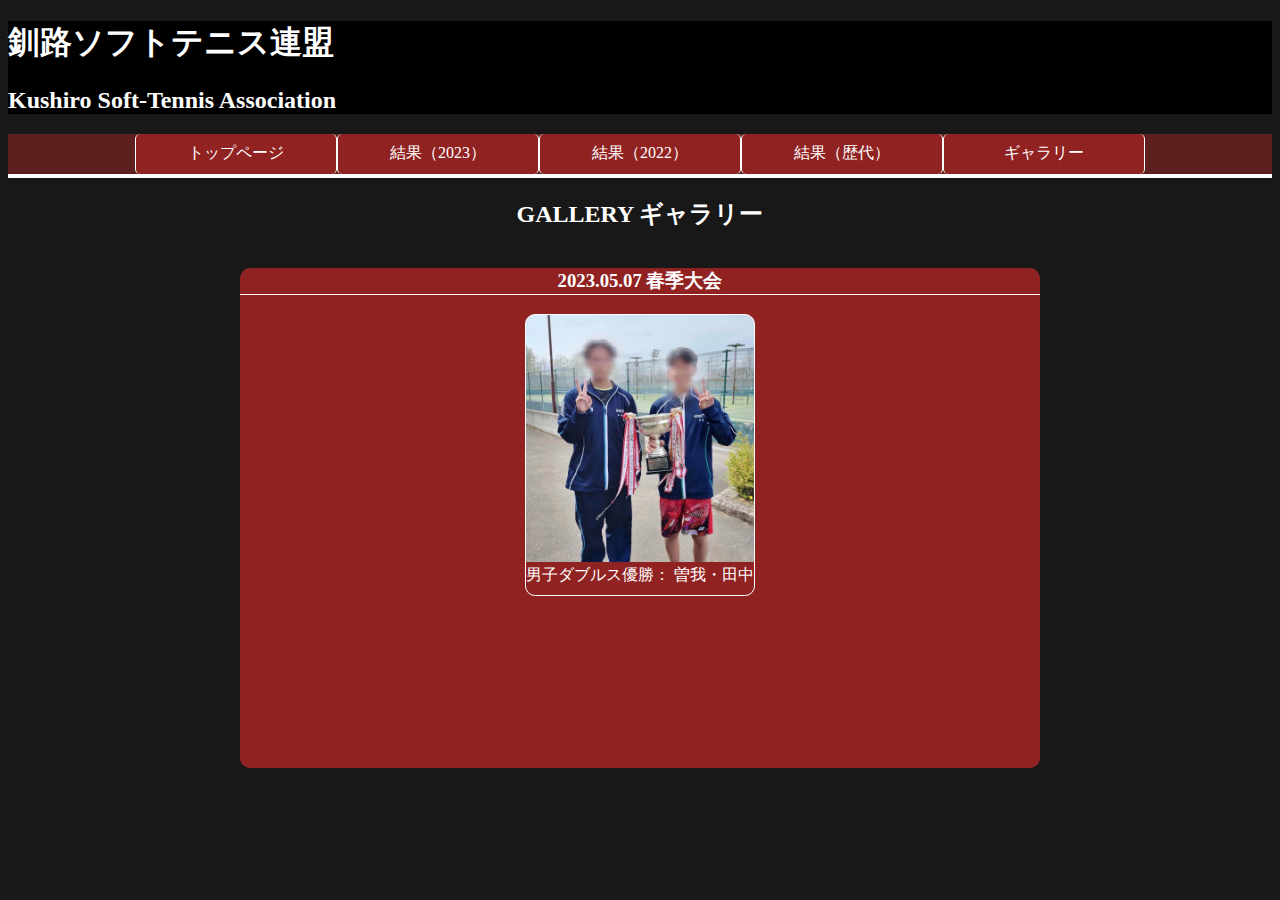
<file: gallery.html>
<!DOCTYPE html>
<html lang="ja">
<head>
    <meta charset="UTF-8">
    <title>釧路北陽高校ソフトテニス部 アルバム</title>
    <meta http-equiv="X-UA-Compatible" content="IE=edge">
    <meta name="viewport" content="width=device-width, initial-scale=1.0">
    <link rel="stylesheet" href="style.css">
</head>
<body>
    <!--ヘッダー部分-->
    <div id="head" class="textcolor bgcolor row">
        <h1>釧路ソフトテニス連盟</h1>
        <h2>Kushiro Soft-Tennis Association</h2>
    </div>
    <div class="list">
        <a href="index.html" class="buttons">トップページ</a>
        <a href="kekka2023.html" class="buttons">結果（2023）</a>
        <a href="kekka2022.html" class="buttons">結果（2022）</a>
        <a href="kekkarekidai.html" class="buttons">結果（歴代）</a>
        <a href="gallery.html" class="buttons">ギャラリー</a> 
    </div>

    <div id="daimei">
        <h2>GALLERY ギャラリー</h2>
    </div>

    <div id="bigmain5">
        <h3 class="a">2023.05.07 春季大会</h3>
        <div id="main5">
            <div id="gazou9">
                <a>男子ダブルス優勝：</a>
                <a>曽我・田中</a>
            </div> 
        </div> 
    </div>      
</body>
</html>
</file>
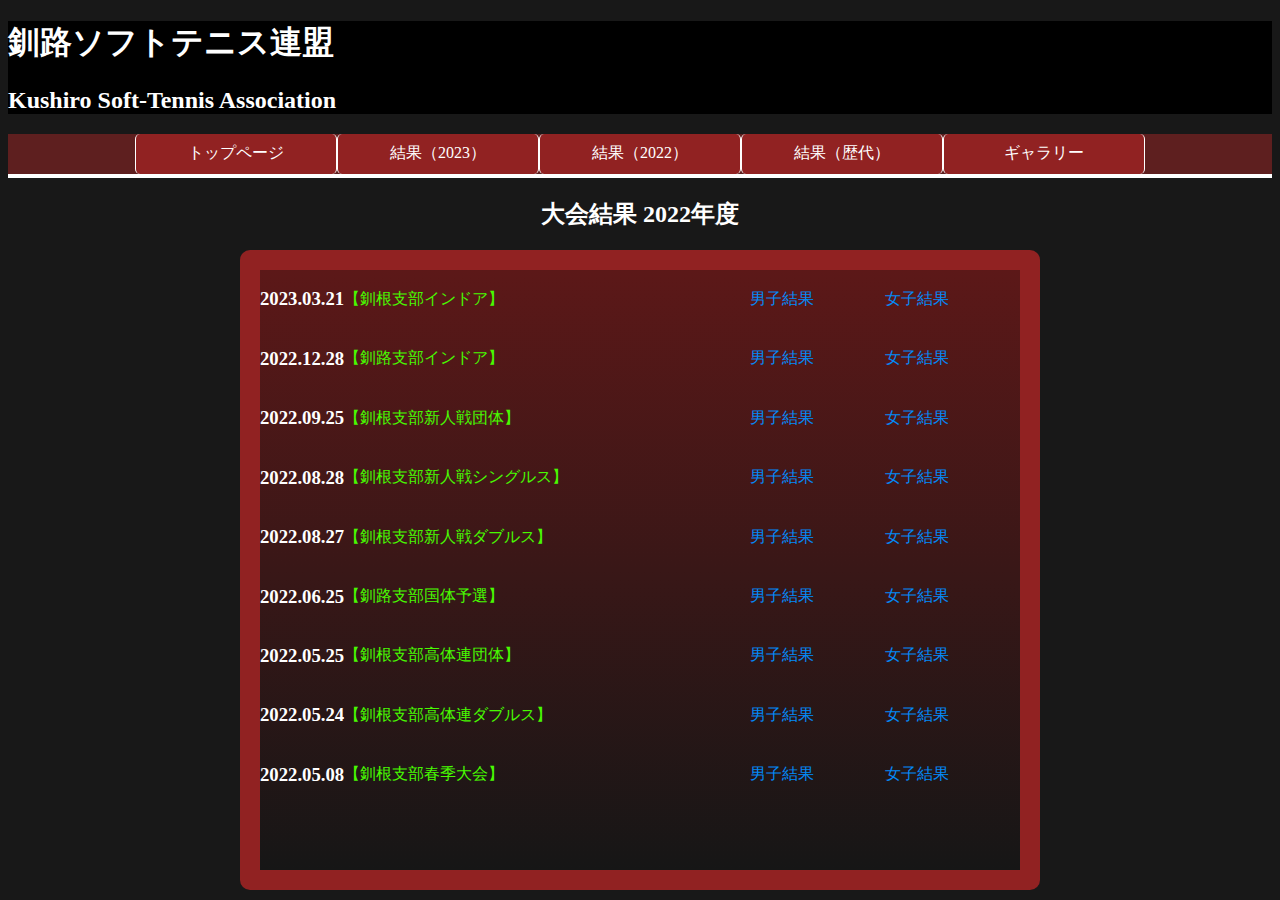
<file: kekka2022.html>
<!DOCTYPE html>
<html lang="ja">
<head>
    <meta charset="UTF-8">
    <title>釧路北陽高校ソフトテニス部 ニュース</title>
    <meta http-equiv="X-UA-Compatible" content="IE=edge">
    <meta name="viewport" content="width=device-width, initial-scale=1.0">
    <link rel="stylesheet" href="style.css">
</head>
<body>
    <!--ヘッダー部分-->
    <div id="head" class="textcolor bgcolor row">
        <h1>釧路ソフトテニス連盟</h1>
        <h2>Kushiro Soft-Tennis Association</h2>
    </div>
    <div class="list">
        <a href="index.html" class="buttons">トップページ</a>
        <a href="kekka2023.html" class="buttons">結果（2023）</a>
        <a href="kekka2022.html" class="buttons">結果（2022）</a>
        <a href="kekkarekidai.html" class="buttons">結果（歴代）</a>
        <a href="gallery.html" class="buttons">ギャラリー</a> 
    </div>

    <div id="daimei">
        <h2>大会結果 2022年度</h2>
    </div>

    <div id="bigmain3">
        <div id="main3">
            <div class="list2">
                <h3>2023.03.21</h3><a class="buttons3">【釧根支部インドア】</a><a href="img/2022_sennkonn_inndoa.pdf" class="buttons2">男子結果</a><a href="img/2022_sennkonn_inndoaz.pdf" class="buttons2">女子結果</a>
            </div>
            <div class="list2">
                <h3>2022.12.28</h3><a class="buttons3">【釧路支部インドア】</a><a href="img/2022_sennkonn_inndoa.pdf" class="buttons2">男子結果</a><a href="img/2022_kusiro_inndoaz.pdf" class="buttons2">女子結果</a>
            </div>
            <div class="list2">
                <h3>2022.09.25</h3><a class="buttons3">【釧根支部新人戦団体】</a><a href="img/2022_sennkonn_inndoa.pdf" class="buttons2">男子結果</a><a href="img/2022_sinnzinnsenn_danntaiz.pdf" class="buttons2">女子結果</a>
            </div>
            <div class="list2">
                <h3>2022.08.28</h3><a class="buttons3">【釧根支部新人戦シングルス】</a><a href="img/2022_sennkonn_inndoa.pdf" class="buttons2">男子結果</a><a href="img/2022_sinnzinnsenn_sz.pdf" class="buttons2">女子結果</a>
            </div>
            <div class="list2">
                <h3>2022.08.27</h3><a class="buttons3">【釧根支部新人戦ダブルス】</a><a href="img/2022_sennkonn_inndoa.pdf" class="buttons2">男子結果</a><a href="img/2022_sinnzinnsenn_dz.pdf" class="buttons2">女子結果</a>
            </div>
            <div class="list2">
                <h3>2022.06.25</h3><a class="buttons3">【釧路支部国体予選】</a><a href="img/2022_sennkonn_inndoa.pdf" class="buttons2">男子結果</a><a href="img/2022_kokutaiz.pdf" class="buttons2">女子結果</a>
            </div>  
            <div class="list2">
                <h3>2022.05.25</h3><a class="buttons3">【釧根支部高体連団体】</a><a href="img/2022_sennkonn_inndoa.pdf" class="buttons2">男子結果</a><a href="img/2022_koutairenn_danntaiz.pdf" class="buttons2">女子結果</a>
            </div>
            <div class="list2">
                <h3>2022.05.24</h3><a class="buttons3">【釧根支部高体連ダブルス】</a><a href="img/2022_sennkonn_inndoa.pdf" class="buttons2">男子結果</a><a href="img/2022_koutairenn_dz.pdf" class="buttons2">女子結果</a>
            </div>
            <div class="list2">
                <h3>2022.05.08</h3><a class="buttons3">【釧根支部春季大会】</a><a href="img/2022_sennkonn_inndoa.pdf" class="buttons2">男子結果</a><a href="img/2022_syunnkiz.pdf" class="buttons2">女子結果</a>
            </div>
        </div>
    </div>
    
</body>
</html>
</file>
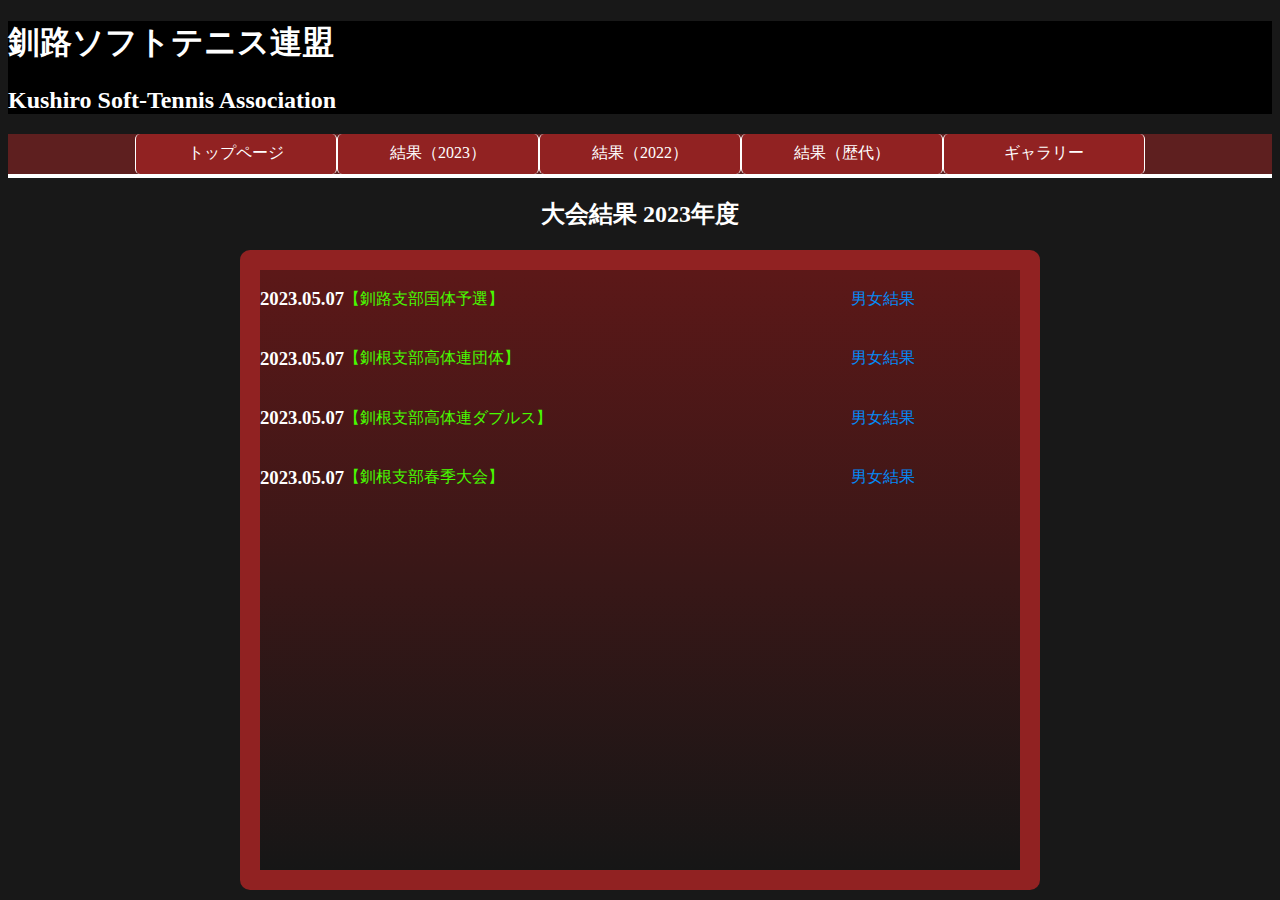
<file: kekka2023.html>
<!DOCTYPE html>
<html lang="ja">
<head>
    <meta charset="UTF-8">
    <title>釧路北陽高校ソフトテニス部 ニュース</title>
    <meta http-equiv="X-UA-Compatible" content="IE=edge">
    <meta name="viewport" content="width=device-width, initial-scale=1.0">
    <link rel="stylesheet" href="style.css">
</head>
<body>
    <!--ヘッダー部分-->
    <div id="head" class="textcolor bgcolor row">
        <h1>釧路ソフトテニス連盟</h1>
        <h2>Kushiro Soft-Tennis Association</h2>
    </div>
    <div class="list">
        <a href="index.html" class="buttons">トップページ</a>
        <a href="kekka2023.html" class="buttons">結果（2023）</a>
        <a href="kekka2022.html" class="buttons">結果（2022）</a>
        <a href="kekkarekidai.html" class="buttons">結果（歴代）</a>
        <a href="gallery.html" class="buttons">ギャラリー</a> 
    </div>

    <div id="daimei">
        <h2>大会結果 2023年度</h2>
    </div>

    <div id="bigmain3">
        <div id="main3">
            <div class="list2">
                <h3>2023.05.07</h3><a class="buttons3">【釧路支部国体予選】</a><a href="img/2023_kokutai.pdf" class="buttons2">男女結果</a>
            </div>
            <div class="list2">
                <h3>2023.05.07</h3><a class="buttons3">【釧根支部高体連団体】</a><a href="" class="buttons2">男女結果</a>
            </div>
            <div class="list2">
                <h3>2023.05.07</h3><a class="buttons3">【釧根支部高体連ダブルス】</a><a href="img/2023_koutairenn.pdf" class="buttons2">男女結果</a>
            </div>
            <div class="list2">
                <h3>2023.05.07</h3><a class="buttons3">【釧根支部春季大会】</a><a href="img/2023_syunnki.pdf" class="buttons2">男女結果</a>
            </div>
        </div>
    </div>
    
</body>
</html>
</file>
<file: style.css>
#head {
    max-width: 1920px;
    margin: 0 auto 0 auto;
    position: relative;
    background-repeat: no-repeat;
    background-position: 1785px 5px;
    background-size: 100px;
}

.list {
    display: flex;
    align-items: center;
    justify-content: center;
    background-color: rgb(94, 31, 31);
    border-bottom: 4px solid white;
}

.buttons {
    display: flex;
    align-items: center;
    justify-content: center;
    width: 200px;
    height: 40px;
    border-radius: 5px;
    background-color: rgb(145, 34, 34);
    color: white;
    transition: 0.3s;
    border-left: 1px solid white;
    border-right: 1px solid white ;
}

img {
    display: flex;
    width: 800px;
    margin: 0 auto 0;
}

body {
    background-color: rgba(0, 0, 0, 0.904);
}

#bigmain1 {
    max-width: 800px;
    min-height: 240px;
    border-radius: 10px;
    margin: 0 auto 0 auto;
    position: relative;
    background-color: rgb(145, 34, 34);
}

#main1 {
    max-width: 760px;
    min-height: 200px;
    margin: 0 auto 0 auto;
    top: 20px;
    position: relative;
    background: linear-gradient(rgb(92, 24, 24),rgb(22, 22, 22));
}

h3 {
    color: white;
}

.list2 {
    
    display: flex;
    align-items: center;
}

#bigmain2 {
    max-width: 800px;
    min-height: 500px;
    border-radius: 10px;
    margin: 0 auto 0 auto;
    top: 20px;
    position: relative;
    background-color: rgb(92, 24, 24);
}

#main2 {
    display: flex;
    max-width: 760px;
    min-height: 500px;
    margin: 0 auto 0 auto;
    position: relative;
    background-color: rgb(145, 34, 34);
}

#main2 h2 {
    font-size: 27px;
}

#main2 img {
    display: flex;
    width: 250px;
    height: 500px;
    margin: 0 auto 0;
}



#daimei {
    display: flex;
    align-items: center;
    justify-content: center;
    color: white;
}

h3 {
    color: white;
}

.list2 {
    
    display: flex;
    align-items: center;
}

.buttons2 {
    display: flex;
    align-items: center;
    width: 400px;
    height: 40px;
    border-radius: 5px;
    color: rgb(3, 137, 247);
    transition: 0.3s;
}

.buttons3 {
    display: flex;
    align-items: center;
    width: 1200px;
    height: 20px;
    color: rgb(72, 250, 1);
    transition: 0.3s;
}

.buttons:hover {
    opacity: 0.7;
}

.buttons:not(:first-of-type) {
    left: 200px;
}

#bigmain3 {
    max-width: 800px;
    min-height: 640px;
    border-radius: 10px;
    margin: 0 auto 0 auto;
    position: relative;
    background-color: rgb(145, 34, 34);
}

#main3 {
    max-width: 760px;
    min-height: 600px;
    top: 20px;
    margin: 0 auto 0 auto;
    position: relative;
    background: linear-gradient(rgb(92, 24, 24),rgb(22, 22, 22));
    background-color: rgb(92, 24, 24);
}



#bigmain4 {
    max-width: 800px;
    min-height: 2720px;
    border-radius: 10px;
    margin: 0 auto 0 auto;
    position: relative;
    background-color: rgb(145, 34, 34);
}

#main4 {
    max-width: 760px;
    min-height: 2500px;
    top: 20px;
    margin: 0 auto 0 auto;
    position: relative;
    background: linear-gradient(rgb(92, 24, 24),rgb(22, 22, 22));
    background-color: rgb(92, 24, 24);
}





#bigmain5 {
    max-width: 800px;
    min-height: 500px;
    border-radius: 10px;
    margin: 0 auto 0 auto;
    position: relative;
    background-color: rgb(145, 34, 34);
}

#main5 {
    display: flex;
    max-width: 700px;
    min-height: 225px;
    margin: 0 auto 0 auto;
    position: relative;
    background-color: rgb(145, 34, 34);
}

#gazou9 {
    max-width: 300px;
    min-height: 280px;
    margin: 0px auto 0px auto;
    border: 1px solid #ffffff;
    border-top-left-radius: 10px;
    border-top-right-radius: 10px;
    border-bottom-left-radius: 10px;
    border-bottom-right-radius: 10px;
    background-image: url(img/9.jpg);
    background-repeat: no-repeat;
    background-size: 247px;
}

#gazou9 a {
    color: #ffffff;
    position: relative;
    top: 250px;
}





.bgcolor {
    background-color: #000000;
}

.textcolor, .textcolor a, .textcolor a:hover, .textcolor a:visited {
    color: white;
}

.row {
    margin-right: -15px;
    margin-left: -15px;
}

a {
    text-decoration: none;
    color: #333;
}



.a {
    color: white;
    display: flex;
    align-items: center;
    justify-content: center;
    border-bottom: 1px solid white;
}

.b {
    color: rgb(255, 255, 255);
}

.c {
    display: flex;
    align-items: center;
    justify-content: center;
}

.d {
    border-radius: 5px;
    color: rgb(98, 255, 208);
    background-color: rgb(32, 32, 32);
    margin-left: 20px;
}

.e {
    color: rgb(248, 42, 255);
}

@media screen and (max-width: 768px) {
    #head {
        max-width: 540px;
        margin: 0 auto 0 auto;
        position: relative;
        background-image: url(img/002.jpg);
        background-repeat: no-repeat;
        background-position: 1785px 5px;
        background-size: 100px;
    }
    
    .buttons {
        display: flex;
        align-items: center;
        justify-content: center;
        width: 200px;
        height: 40px;
        border-radius: 5px;
        background-color: rgb(145, 34, 34);
        color: white;
        transition: 0.3s;
        border-left: 1px solid white;
        border-right: 1px solid white ;
        font-size: 15px;
    }
    
    #bigmain1 {
        max-width: 540px;
        min-height: 240px;
        border-radius: 10px;
        margin: 0 auto 0 auto;
        position: relative;
        background-color: rgb(145, 34, 34);
    }
    
    #main1 {
        max-width: 510px;
        min-height: 200px;
        margin: 0 auto 0 auto;
        top: 20px;
        position: relative;
        background: linear-gradient(rgb(92, 24, 24),rgb(22, 22, 22));
    }
    
    #bigmain2 {
        max-width: 540px;
        min-height: 580px;
        border-radius: 10px;
        margin: 0 auto 0 auto;
        top: 20px;
        position: relative;
        background-color: rgb(92, 24, 24);
    }
    
    #main2 {
        display: flex;
        max-width: 510px;
        min-height: 500px;
        margin: 0 auto 0 auto;
        position: relative;
        background-color: rgb(145, 34, 34);
    }
    
    #main2 h2 {
        font-size: 18px;
    }
    
    #main2 img {
        display: flex;
        width: 250px;
        height: 500px;
        margin: 0 auto 0;
    }
    
    
    
    .buttons2 {
        display: flex;
        align-items: center;
        width: 150px;
        height: 40px;
        border-radius: 5px;
        color: rgb(3, 137, 247);
        transition: 0.3s;
    }
    
    .buttons3 {
        display: flex;
        align-items: center;
        width: 400px;
        height: 20px;
        color: rgb(72, 250, 1);
        transition: 0.3s;
        font-size: 13px;
    }
    
    #bigmain3 {
        max-width: 540px;
        min-height: 640px;
        border-radius: 10px;
        margin: 0 auto 0 auto;
        position: relative;
        background-color: rgb(145, 34, 34);
    }
    
    #main3 {
        max-width: 510px;
        min-height: 600px;
        top: 20px;
        margin: 0 auto 0 auto;
        position: relative;
        background: linear-gradient(rgb(92, 24, 24),rgb(22, 22, 22));
        background-color: rgb(92, 24, 24);
    }
    
    
    
    #bigmain4 {
        max-width: 540px;
        min-height: 2720px;
        border-radius: 10px;
        margin: 0 auto 0 auto;
        position: relative;
        background-color: rgb(145, 34, 34);
    }
    
    #main4 {
        max-width: 510px;
        min-height: 2500px;
        top: 20px;
        margin: 0 auto 0 auto;
        position: relative;
        background: linear-gradient(rgb(92, 24, 24),rgb(22, 22, 22));
        background-color: rgb(92, 24, 24);
    }
    
    
    
    
    
    #bigmain5 {
        max-width: 800px;
        min-height: 500px;
        border-radius: 10px;
        margin: 0 auto 0 auto;
        position: relative;
        background-color: rgb(145, 34, 34);
    }
    
    #main5 {
        display: flex;
        max-width: 700px;
        min-height: 225px;
        margin: 0 auto 0 auto;
        position: relative;
        background-color: rgb(145, 34, 34);
    }
    
    #gazou9 {
        max-width: 300px;
        min-height: 280px;
        margin: 0px auto 0px auto;
        border: 1px solid #ffffff;
        border-top-left-radius: 10px;
        border-top-right-radius: 10px;
        border-bottom-left-radius: 10px;
        border-bottom-right-radius: 10px;
        background-image: url(img/9.jpg);
        background-repeat: no-repeat;
        background-size: 247px;
    }
    
    #gazou9 a {
        color: #ffffff;
        position: relative;
        top: 250px;
    }
    
    
    
    
    
    .bgcolor {
        background-color: #000000;
    }
    
    .textcolor, .textcolor a, .textcolor a:hover, .textcolor a:visited {
        color: white;
    }
    
    .row {
        margin-right: -15px;
        margin-left: -15px;
    }
    
    a {
        text-decoration: none;
        color: #333;
    }
}









@media screen and (max-width: 440px) {
    #head {
        max-width: 430px;
        margin: 0 auto 0 auto;
        position: relative;
        background-image: url(img/002.jpg);
        background-repeat: no-repeat;
        background-position: 1785px 5px;
        background-size: 100px;
    }
    
    .buttons {
        display: flex;
        align-items: center;
        justify-content: center;
        width: 200px;
        height: 35px;
        border-radius: 5px;
        background-color: rgb(145, 34, 34);
        color: white;
        transition: 0.3s;
        border-left: 1px solid white;
        border-right: 1px solid white ;
        font-size: 12px;
    }
    
    #bigmain1 {
        max-width: 430px;
        min-height: 240px;
        border-radius: 10px;
        margin: 0 auto 0 auto;
        position: relative;
        background-color: rgb(145, 34, 34);
    }
    
    #main1 {
        max-width: 400px;
        min-height: 200px;
        margin: 0 auto 0 auto;
        top: 20px;
        position: relative;
        background: linear-gradient(rgb(92, 24, 24),rgb(22, 22, 22));
    }
    
    #bigmain2 {
        max-width: 430px;
        min-height: 480px;
        border-radius: 10px;
        margin: 0 auto 0 auto;
        top: 20px;
        position: relative;
        background-color: rgb(92, 24, 24);
    }
    
    #main2 {
        display: flex;
        max-width: 400px;
        min-height: 400px;
        margin: 0 auto 0 auto;
        position: relative;
        background-color: rgb(145, 34, 34);
    }
    
    #main2 h2 {
        font-size: 14px;
    }
    
    #main2 img {
        display: flex;
        width: 200px;
        height: 400px;
        margin: 0 auto 0;
    }
    
    
    
    .buttons2 {
        display: flex;
        align-items: center;
        width: 150px;
        height: 40px;
        border-radius: 5px;
        color: rgb(3, 137, 247);
        transition: 0.3s;
        font-size: 13px;
    }
    
    .buttons3 {
        display: flex;
        align-items: center;
        width: 400px;
        height: 20px;
        color: rgb(72, 250, 1);
        transition: 0.3s;
        font-size: 10px;
    }
    
    #bigmain3 {
        max-width: 430px;
        min-height: 640px;
        border-radius: 10px;
        margin: 0 auto 0 auto;
        position: relative;
        background-color: rgb(145, 34, 34);
    }
    
    #main3 {
        max-width: 400px;
        min-height: 600px;
        top: 20px;
        margin: 0 auto 0 auto;
        position: relative;
        background: linear-gradient(rgb(92, 24, 24),rgb(22, 22, 22));
        background-color: rgb(92, 24, 24);
    }
    
    
    
    #bigmain4 {
        max-width: 430px;
        min-height: 2390px;
        border-radius: 10px;
        margin: 0 auto 0 auto;
        position: relative;
        background-color: rgb(145, 34, 34);
    }
    
    #main4 {
        max-width: 400px;
        min-height: 2350px;
        top: 20px;
        margin: 0 auto 0 auto;
        position: relative;
        background: linear-gradient(rgb(92, 24, 24),rgb(22, 22, 22));
        background-color: rgb(92, 24, 24);
        font-size: 14px;
    }
    
    
    
    
    
    #bigmain5 {
        max-width: 430px;
        min-height: 500px;
        border-radius: 10px;
        margin: 0 auto 0 auto;
        position: relative;
        background-color: rgb(145, 34, 34);
    }
    
    #main5 {
        display: flex;
        max-width: 400px;
        min-height: 225px;
        margin: 0 auto 0 auto;
        position: relative;
        background-color: rgb(145, 34, 34);
    }
    
    #gazou9 {
        max-width: 300px;
        min-height: 280px;
        margin: 0px auto 0px auto;
        border: 1px solid #ffffff;
        border-top-left-radius: 10px;
        border-top-right-radius: 10px;
        border-bottom-left-radius: 10px;
        border-bottom-right-radius: 10px;
        background-image: url(img/9.jpg);
        background-repeat: no-repeat;
        background-size: 247px;
    }
    
    #gazou9 a {
        color: #ffffff;
        position: relative;
        top: 250px;
    }
}









@media screen and (max-width: 424px) {
    #head {
        max-width: 414px;
        margin: 0 auto 0 auto;
        position: relative;
        font-size: 15px;
    }
    
    .buttons {
        display: flex;
        align-items: center;
        justify-content: center;
        width: 200px;
        height: 35px;
        border-radius: 5px;
        background-color: rgb(145, 34, 34);
        color: white;
        transition: 0.3s;
        border-left: 1px solid white;
        border-right: 1px solid white ;
        font-size: 11px;
    }
    
    #bigmain1 {
        max-width: 414px;
        min-height: 240px;
        border-radius: 10px;
        margin: 0 auto 0 auto;
        position: relative;
        background-color: rgb(145, 34, 34);
    }
    
    #main1 {
        max-width: 384px;
        min-height: 200px;
        margin: 0 auto 0 auto;
        top: 20px;
        position: relative;
        background: linear-gradient(rgb(92, 24, 24),rgb(22, 22, 22));
    }
    
    #bigmain2 {
        max-width: 414px;
        min-height: 480px;
        border-radius: 10px;
        margin: 0 auto 0 auto;
        top: 20px;
        position: relative;
        background-color: rgb(92, 24, 24);
    }
    
    #main2 {
        display: flex;
        max-width: 384px;
        min-height: 400px;
        margin: 0 auto 0 auto;
        position: relative;
        background-color: rgb(145, 34, 34);
    }
    
    #main2 h2 {
        font-size: 14px;
    }
    
    #main2 img {
        display: flex;
        width: 200px;
        height: 400px;
        margin: 0 auto 0;
    }
    
    
    
    .buttons2 {
        display: flex;
        align-items: center;
        width: 150px;
        height: 40px;
        border-radius: 5px;
        color: rgb(3, 137, 247);
        transition: 0.3s;
        font-size: 13px;
    }
    
    .buttons3 {
        display: flex;
        align-items: center;
        width: 400px;
        height: 20px;
        color: rgb(72, 250, 1);
        transition: 0.3s;
        font-size: 10px;
    }
    
    #bigmain3 {
        max-width: 414px;
        min-height: 550px;
        border-radius: 10px;
        margin: 0 auto 0 auto;
        position: relative;
        background-color: rgb(145, 34, 34);
    }
    
    #main3 {
        max-width: 384px;
        min-height: 500px;
        top: 20px;
        margin: 0 auto 0 auto;
        position: relative;
        background: linear-gradient(rgb(92, 24, 24),rgb(22, 22, 22));
        background-color: rgb(92, 24, 24);
        font-size: 14px;
    }
    
    
    
    #bigmain4 {
        max-width: 414px;
        min-height: 2300px;
        border-radius: 10px;
        margin: 0 auto 0 auto;
        position: relative;
        background-color: rgb(145, 34, 34);
    }
    
    #main4 {
        max-width: 384px;
        min-height: 2250px;
        top: 20px;
        margin: 0 auto 0 auto;
        position: relative;
        background: linear-gradient(rgb(92, 24, 24),rgb(22, 22, 22));
        background-color: rgb(92, 24, 24);
        font-size: 13px;
    }
    
    
    
    
    
    #bigmain5 {
        max-width: 414px;
        min-height: 500px;
        border-radius: 10px;
        margin: 0 auto 0 auto;
        position: relative;
        background-color: rgb(145, 34, 34);
    }
    
    #main5 {
        display: flex;
        max-width: 384px;
        min-height: 225px;
        margin: 0 auto 0 auto;
        position: relative;
        background-color: rgb(145, 34, 34);
    }
    
    #gazou9 {
        max-width: 300px;
        min-height: 280px;
        margin: 0px auto 0px auto;
        border: 1px solid #ffffff;
        border-top-left-radius: 10px;
        border-top-right-radius: 10px;
        border-bottom-left-radius: 10px;
        border-bottom-right-radius: 10px;
        background-image: url(img/9.jpg);
        background-repeat: no-repeat;
        background-size: 247px;
    }
    
    #gazou9 a {
        color: #ffffff;
        position: relative;
        top: 250px;
    }

}










@media screen and (max-width: 385px) {
    #head {
        max-width: 375px;
        margin: 0 auto 0 auto;
        position: relative;
        font-size: 13px;
    }
    
    .buttons {
        display: flex;
        align-items: center;
        justify-content: center;
        width: 200px;
        height: 35px;
        border-radius: 5px;
        background-color: rgb(145, 34, 34);
        color: white;
        transition: 0.3s;
        border-left: 1px solid white;
        border-right: 1px solid white ;
        font-size: 10px;
    }
    
    #bigmain1 {
        max-width: 375px;
        min-height: 240px;
        border-radius: 10px;
        margin: 0 auto 0 auto;
        position: relative;
        background-color: rgb(145, 34, 34);
    }
    
    #main1 {
        max-width: 345px;
        min-height: 200px;
        margin: 0 auto 0 auto;
        top: 20px;
        position: relative;
        background: linear-gradient(rgb(92, 24, 24),rgb(22, 22, 22));
    }
    
    #bigmain2 {
        max-width: 375px;
        min-height: 430px;
        border-radius: 10px;
        margin: 0 auto 0 auto;
        top: 20px;
        position: relative;
        background-color: rgb(92, 24, 24);
    }
    
    #main2 {
        display: flex;
        max-width: 345px;
        min-height: 350px;
        margin: 0 auto 0 auto;
        position: relative;
        background-color: rgb(145, 34, 34);
    }
    
    #main2 h2 {
        font-size: 11px;
    }
    
    #main2 img {
        display: flex;
        width: 180px;
        height: 350px;
        margin: 0 auto 0;
    }
    
    
    
    .buttons2 {
        display: flex;
        align-items: center;
        width: 150px;
        height: 40px;
        border-radius: 5px;
        color: rgb(3, 137, 247);
        transition: 0.3s;
        font-size: 10px;
    }
    
    .buttons3 {
        display: flex;
        align-items: center;
        width: 400px;
        height: 20px;
        color: rgb(72, 250, 1);
        transition: 0.3s;
        font-size: 10px;
    }
    
    #bigmain3 {
        max-width: 375px;
        min-height: 550px;
        border-radius: 10px;
        margin: 0 auto 0 auto;
        position: relative;
        background-color: rgb(145, 34, 34);
    }
    
    #main3 {
        max-width: 345px;
        min-height: 500px;
        top: 20px;
        margin: 0 auto 0 auto;
        position: relative;
        background: linear-gradient(rgb(92, 24, 24),rgb(22, 22, 22));
        background-color: rgb(92, 24, 24);
        font-size: 13px;
    }
    
    
    
    #bigmain4 {
        max-width: 375px;
        min-height: 2000px;
        border-radius: 10px;
        margin: 0 auto 0 auto;
        position: relative;
        background-color: rgb(145, 34, 34);
    }
    
    #main4 {
        max-width: 345px;
        min-height: 1950px;
        top: 20px;
        margin: 0 auto 0 auto;
        position: relative;
        background: linear-gradient(rgb(92, 24, 24),rgb(22, 22, 22));
        background-color: rgb(92, 24, 24);
        font-size: 11px;
    }
    
    
    
    
    
    #bigmain5 {
        max-width: 375px;
        min-height: 500px;
        border-radius: 10px;
        margin: 0 auto 0 auto;
        position: relative;
        background-color: rgb(145, 34, 34);
    }
    
    #main5 {
        display: flex;
        max-width: 345px;
        min-height: 225px;
        margin: 0 auto 0 auto;
        position: relative;
        background-color: rgb(145, 34, 34);
    }
    
    #gazou9 {
        max-width: 300px;
        min-height: 280px;
        margin: 0px auto 0px auto;
        border: 1px solid #ffffff;
        border-top-left-radius: 10px;
        border-top-right-radius: 10px;
        border-bottom-left-radius: 10px;
        border-bottom-right-radius: 10px;
        background-image: url(img/9.jpg);
        background-repeat: no-repeat;
        background-size: 247px;
    }
    
    #gazou9 a {
        color: #ffffff;
        position: relative;
        top: 250px;
    }

}









@media screen and (max-width: 370px) {
    #head {
        max-width: 360px;
        margin: 0 auto 0 auto;
        position: relative;
        font-size: 12px;
    }
    
    .buttons {
        display: flex;
        align-items: center;
        justify-content: center;
        width: 200px;
        height: 35px;
        border-radius: 5px;
        background-color: rgb(145, 34, 34);
        color: white;
        transition: 0.3s;
        border-left: 1px solid white;
        border-right: 1px solid white ;
        font-size: 10px;
    }
    
    #bigmain1 {
        max-width: 360px;
        min-height: 240px;
        border-radius: 10px;
        margin: 0 auto 0 auto;
        position: relative;
        background-color: rgb(145, 34, 34);
    }
    
    #main1 {
        max-width: 330px;
        min-height: 200px;
        margin: 0 auto 0 auto;
        top: 20px;
        position: relative;
        background: linear-gradient(rgb(92, 24, 24),rgb(22, 22, 22));
    }
    
    #bigmain2 {
        max-width: 360px;
        min-height: 370px;
        border-radius: 10px;
        margin: 0 auto 0 auto;
        top: 20px;
        position: relative;
        background-color: rgb(92, 24, 24);
    }
    
    #main2 {
        display: flex;
        max-width: 330px;
        min-height: 300px;
        margin: 0 auto 0 auto;
        position: relative;
        background-color: rgb(145, 34, 34);
    }
    
    #main2 h2 {
        font-size: 12px;
    }
    
    #main2 img {
        display: flex;
        width: 150px;
        height: 300px;
        margin: 0 auto 0;
    }
    
    
    
    .buttons2 {
        display: flex;
        align-items: center;
        width: 150px;
        height: 40px;
        border-radius: 5px;
        color: rgb(3, 137, 247);
        transition: 0.3s;
        font-size: 10px;
    }
    
    .buttons3 {
        display: flex;
        align-items: center;
        width: 400px;
        height: 20px;
        color: rgb(72, 250, 1);
        transition: 0.3s;
        font-size: 10px;
    }
    
    #bigmain3 {
        max-width: 360px;
        min-height: 550px;
        border-radius: 10px;
        margin: 0 auto 0 auto;
        position: relative;
        background-color: rgb(145, 34, 34);
    }
    
    #main3 {
        max-width: 330px;
        min-height: 500px;
        top: 20px;
        margin: 0 auto 0 auto;
        position: relative;
        background: linear-gradient(rgb(92, 24, 24),rgb(22, 22, 22));
        background-color: rgb(92, 24, 24);
        font-size: 11px;
    }
    
    
    
    #bigmain4 {
        max-width: 360px;
        min-height: 2000px;
        border-radius: 10px;
        margin: 0 auto 0 auto;
        position: relative;
        background-color: rgb(145, 34, 34);
    }
    
    #main4 {
        max-width: 330px;
        min-height: 1950px;
        top: 20px;
        margin: 0 auto 0 auto;
        position: relative;
        background: linear-gradient(rgb(92, 24, 24),rgb(22, 22, 22));
        background-color: rgb(92, 24, 24);
        font-size: 11px;
    }
    
    
    
    
    
    #bigmain5 {
        max-width: 360px;
        min-height: 500px;
        border-radius: 10px;
        margin: 0 auto 0 auto;
        position: relative;
        background-color: rgb(145, 34, 34);
    }
    
    #main5 {
        display: flex;
        max-width: 330px;
        min-height: 225px;
        margin: 0 auto 0 auto;
        position: relative;
        background-color: rgb(145, 34, 34);
    }
    
    #gazou9 {
        max-width: 300px;
        min-height: 280px;
        margin: 0px auto 0px auto;
        border: 1px solid #ffffff;
        border-top-left-radius: 10px;
        border-top-right-radius: 10px;
        border-bottom-left-radius: 10px;
        border-bottom-right-radius: 10px;
        background-image: url(img/9.jpg);
        background-repeat: no-repeat;
        background-size: 247px;
    }
    
    #gazou9 a {
        color: #ffffff;
        position: relative;
        top: 250px;
    }

}









@media screen and (max-width: 330px) {
    #head {
        max-width: 320px;
        margin: 0 auto 0 auto;
        position: relative;
        font-size: 11px;
    }
    
    .buttons {
        display: flex;
        align-items: center;
        justify-content: center;
        width: 200px;
        height: 30px;
        border-radius: 5px;
        background-color: rgb(145, 34, 34);
        color: white;
        transition: 0.3s;
        border-left: 1px solid white;
        border-right: 1px solid white ;
        font-size: 5px;
    }
    
    #bigmain1 {
        max-width: 320px;
        min-height: 240px;
        border-radius: 10px;
        margin: 0 auto 0 auto;
        position: relative;
        background-color: rgb(145, 34, 34);
    }
    
    #main1 {
        max-width: 290px;
        min-height: 200px;
        margin: 0 auto 0 auto;
        top: 20px;
        position: relative;
        background: linear-gradient(rgb(92, 24, 24),rgb(22, 22, 22));
    }
    
    #bigmain2 {
        max-width: 320px;
        min-height: 300px;
        border-radius: 10px;
        margin: 0 auto 0 auto;
        top: 20px;
        position: relative;
        background-color: rgb(92, 24, 24);
    }
    
    #main2 {
        display: flex;
        max-width: 290px;
        min-height: 250px;
        margin: 0 auto 0 auto;
        position: relative;
        background-color: rgb(145, 34, 34);
    }
    
    #main2 h2 {
        font-size: 12px;
    }
    
    #main2 img {
        display: flex;
        width: 120px;
        height: 250px;
        margin: 0 auto 0;
    }
    
    
    
    .buttons2 {
        display: flex;
        align-items: center;
        width: 150px;
        height: 40px;
        border-radius: 5px;
        color: rgb(3, 137, 247);
        transition: 0.3s;
        font-size: 10px;
    }
    
    .buttons3 {
        display: flex;
        align-items: center;
        width: 400px;
        height: 20px;
        color: rgb(72, 250, 1);
        transition: 0.3s;
        font-size: 10px;
    }
    
    #bigmain3 {
        max-width: 320px;
        min-height: 440px;
        border-radius: 10px;
        margin: 0 auto 0 auto;
        position: relative;
        background-color: rgb(145, 34, 34);
    }
    
    #main3 {
        max-width: 290px;
        min-height: 400px;
        top: 20px;
        margin: 0 auto 0 auto;
        position: relative;
        background: linear-gradient(rgb(92, 24, 24),rgb(22, 22, 22));
        background-color: rgb(92, 24, 24);
        font-size: 10px;
    }
    
    
    
    #bigmain4 {
        max-width: 320px;
        min-height: 1750px;
        border-radius: 10px;
        margin: 0 auto 0 auto;
        position: relative;
        background-color: rgb(145, 34, 34);
    }
    
    #main4 {
        max-width: 290px;
        min-height: 1700px;
        top: 20px;
        margin: 0 auto 0 auto;
        position: relative;
        background: linear-gradient(rgb(92, 24, 24),rgb(22, 22, 22));
        background-color: rgb(92, 24, 24);
        font-size: 10px;
    }
    
    
    
    
    
    #bigmain5 {
        max-width: 320px;
        min-height: 500px;
        border-radius: 10px;
        margin: 0 auto 0 auto;
        position: relative;
        background-color: rgb(145, 34, 34);
    }
    
    #main5 {
        display: flex;
        max-width: 290px;
        min-height: 225px;
        margin: 0 auto 0 auto;
        position: relative;
        background-color: rgb(145, 34, 34);
    }
    
    #gazou9 {
        max-width: 300px;
        min-height: 280px;
        margin: 0px auto 0px auto;
        border: 1px solid #ffffff;
        border-top-left-radius: 10px;
        border-top-right-radius: 10px;
        border-bottom-left-radius: 10px;
        border-bottom-right-radius: 10px;
        background-image: url(img/9.jpg);
        background-repeat: no-repeat;
        background-size: 247px;
    }
    
    #gazou9 a {
        color: #ffffff;
        position: relative;
        top: 250px;
    }

}
</file>
